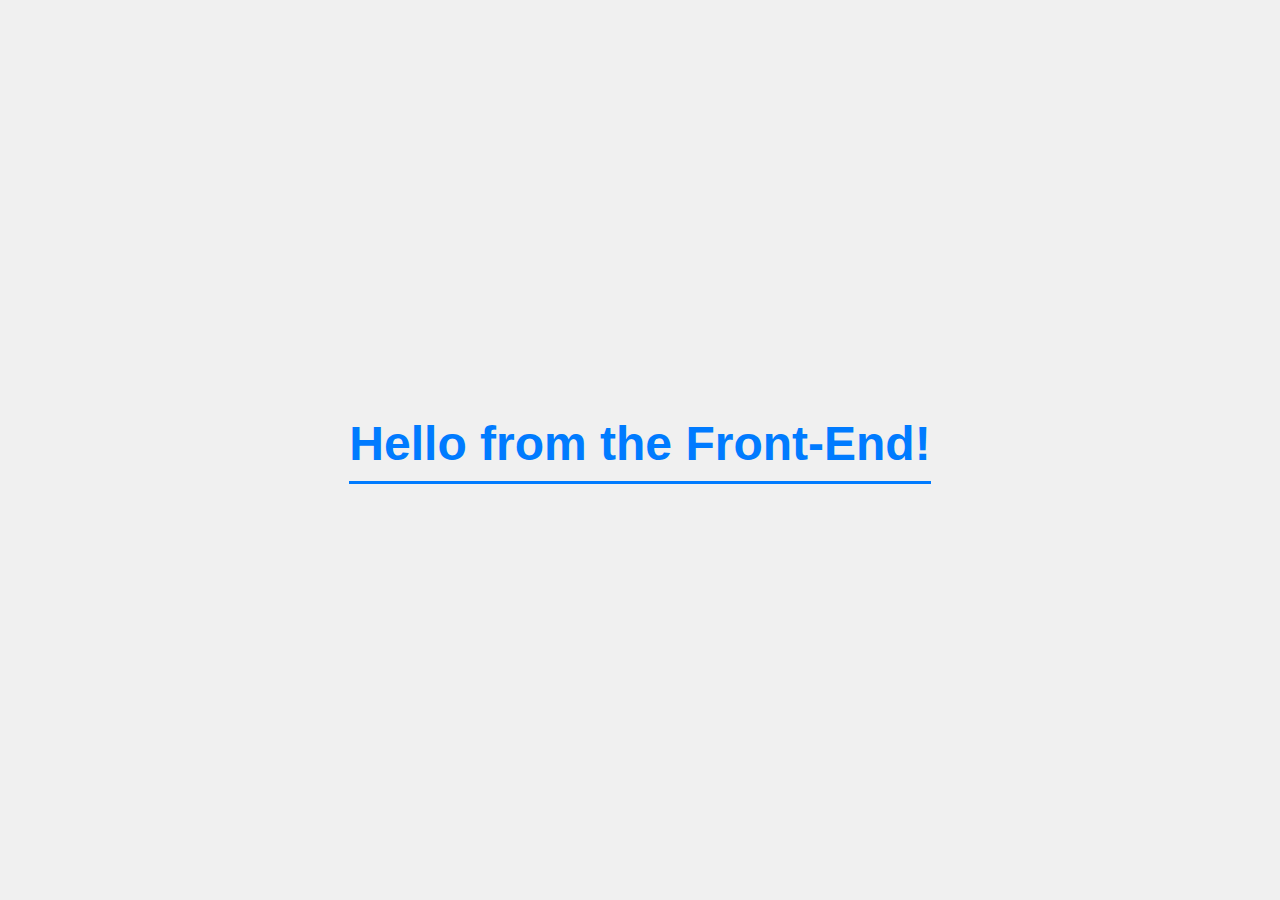
<file: index.html>
<!DOCTYPE html>
<html lang="en">
<head>
    <meta charset="UTF-8">
    <title>My First App</title>
    <link rel="stylesheet" href="style.css">
</head>
<body>
    <h1>Hello from the Front-End!</h1>
</body>
</html>
</file>
<file: style.css>
/* styles.css */
body {
    font-family: Arial, sans-serif;
    background-color: #f0f0f0; /* Light gray background */
    color: #333; /* Dark gray text */
    display: flex;
    justify-content: center; /* Center horizontally */
    align-items: center; /* Center vertically */
    height: 100vh; /* Viewport height for full screen centering */
    margin: 0;
}

h1 {
    color: #007bff; /* A nice blue color */
    font-size: 3em; /* Larger font size */
    border-bottom: 3px solid #007bff;
    padding-bottom: 10px;
}
</file>
